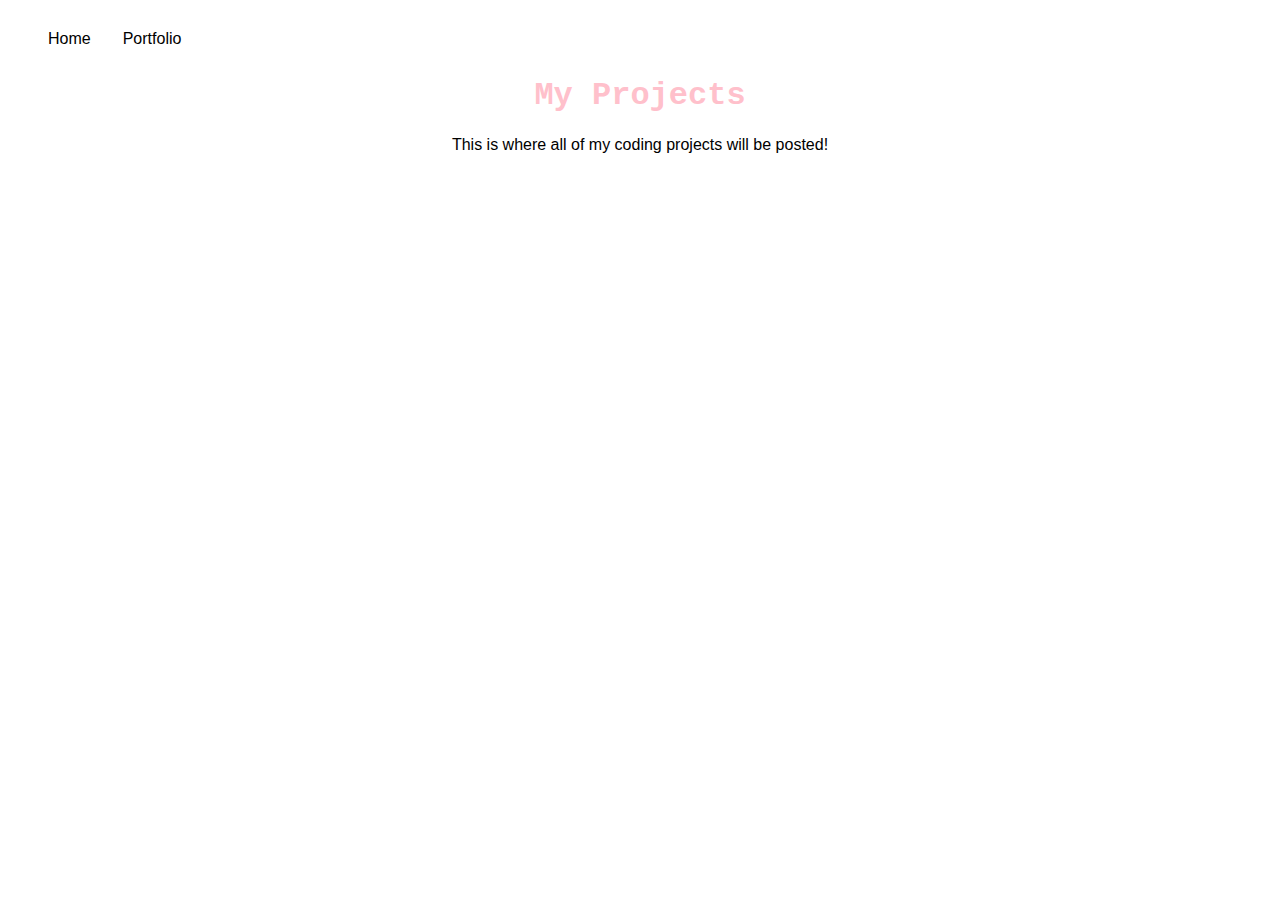
<file: portfolio.html>
<!DOCTYPE html>
<html>
  <head>
    <!-- TODO: Update the title of your website -->
    <title>My Projects</title>

    <meta charset="utf-8" />
    <meta http-equiv="X-UA-Compatible" content="IE=edge" />
    <meta name="viewport" content="width=device-width, initial-scale=1" />
    <link rel="stylesheet" href="/styles.css" />
    <script src="/script.js" defer></script>
  </head>
  <body>
    <div class="topnav">
      <li><a href="index.html">Home</a></li>
      <li><a href="portfolio.html">Portfolio</a></li>
    </div>

    <!-- TODO: Update the heading with the name of your website -->
    <h1>My Projects</h1>
<!-- Copy and Paste Me -->

    <!-- TODO: Continue to add content to your homepage using your wireframe as a guide.-->

    <p>
      This is where all of my coding projects will be posted!
    </p>
    
    <div class="glitch-embed-wrap" style="height: 420px; width: 100%;">
  <iframe
    src="https://glitch.com/embed/#!/embed/quiz-sp?path=&previewSize=0"
    title="quiz-sp on Glitch"
    allow="geolocation; microphone; camera; midi; vr; encrypted-media"
    style="height: 100%; width: 100%; border: 0;">
  </iframe>
</div>
    <!-- TODO: Add a <div> container with a class attribute of "container" to make a Flexbox container. -->
  </body>
</html>
</file>
<file: styles.css>
title {
  color: white;
}
/*TODO: Add a background color or image to your website*/
body {
  background-color: white;
}

h1 {
  color: pink;
  text-align: center;
  font-family: courier;
  
}

/*TODO: Create a new style rule by the class attribute and style the header section(s) of your website. */
title {
  color: black;
}
.picture {
  text-align: center;
}
.center {
  display: block;
  margin-left: auto;
  margin-right: auto;
  padding: 8px;
}
.topnav {
  color: purple;
  list-style-type: none;
  margin: 0;
  padding: 8px;
  display: block;
  overflow: hidden;
}
li {
  float: left;
}

li:last-child {
  border-right: none;
}
a {
  padding: 14px 16px;
  text-decoration: none;
  background-color: white;
  color: black;
}
ul {
  position: fixed;
  top: 0;
  width: 100%;
}
a:hover {
  background-color: pink;
}
body {
  font-family: arial;
  text-align: center;
  padding: 14px 16px;
}

/*TODO: Use the * selector to reset the margin and padding to 0px*/

/*TODO: Add styling rules for the text and images on your website.*/

/*TODO: Style the Nav Bar by selecting the u1, li, and li a elements*/

/*TODO: Create a Flexbox to create a responsive layout. Use the property display: flex*/
</file>
